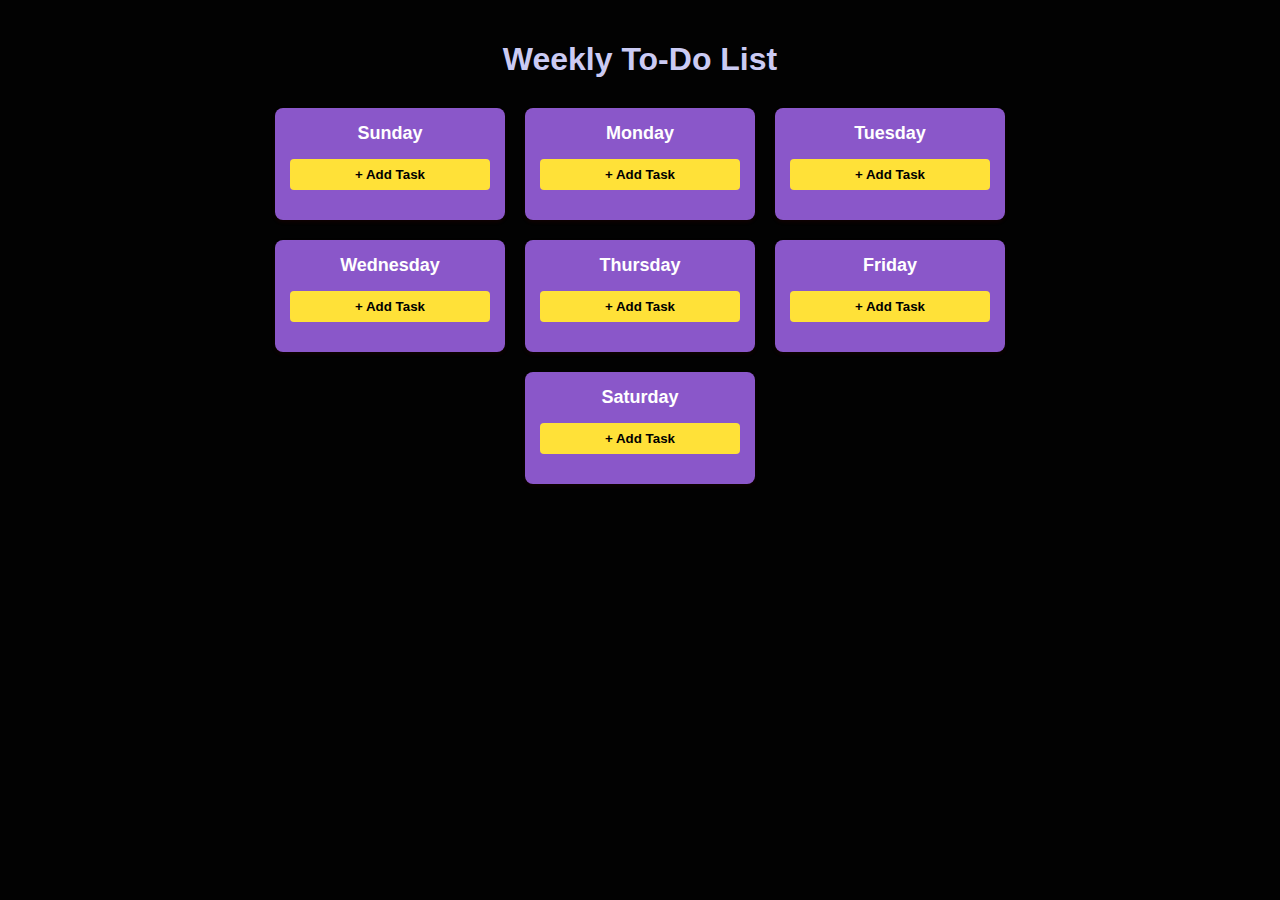
<file: index.html>
<!DOCTYPE html>
<html lang="en">
<head>
  <meta charset="UTF-8">
  <title>To-Do List with Time Picker</title>
  <link rel="stylesheet" href="style.css">
  
</head>
<body>
  <h1>Weekly To-Do List</h1>
  
  <div class="days-container">
    <div class="day-card" id="Sunday">
      <div class="day-title">Sunday</div>
      <button class="add-task-btn" onclick="showTaskForm('Sunday')">+ Add Task</button>
      <div class="task-list" id="Sunday-tasks"></div>
    </div>
    
    <div class="day-card" id="Monday">
      <div class="day-title">Monday</div>
      <button class="add-task-btn" onclick="showTaskForm('Monday')">+ Add Task</button>
      <div class="task-list" id="Monday-tasks"></div>
    </div>
    
    <div class="day-card" id="Tuesday">
      <div class="day-title">Tuesday</div>
      <button class="add-task-btn" onclick="showTaskForm('Tuesday')">+ Add Task</button>
      <div class="task-list" id="Tuesday-tasks"></div>
    </div>
    
    <div class="day-card" id="Wednesday">
      <div class="day-title">Wednesday</div>
      <button class="add-task-btn" onclick="showTaskForm('Wednesday')">+ Add Task</button>
      <div class="task-list" id="Wednesday-tasks"></div>
    </div>
    
    <div class="day-card" id="Thursday">
      <div class="day-title">Thursday</div>
      <button class="add-task-btn" onclick="showTaskForm('Thursday')">+ Add Task</button>
      <div class="task-list" id="Thursday-tasks"></div>
    </div>
    
    <div class="day-card" id="Friday">
      <div class="day-title">Friday</div>
      <button class="add-task-btn" onclick="showTaskForm('Friday')">+ Add Task</button>
      <div class="task-list" id="Friday-tasks"></div>
    </div>
    
    <div class="day-card" id="Saturday">
      <div class="day-title">Saturday</div>
      <button class="add-task-btn" onclick="showTaskForm('Saturday')">+ Add Task</button>
      <div class="task-list" id="Saturday-tasks"></div>
    </div>
  </div>

 <script src="script.js"></script>
</body>
</html>
</file>
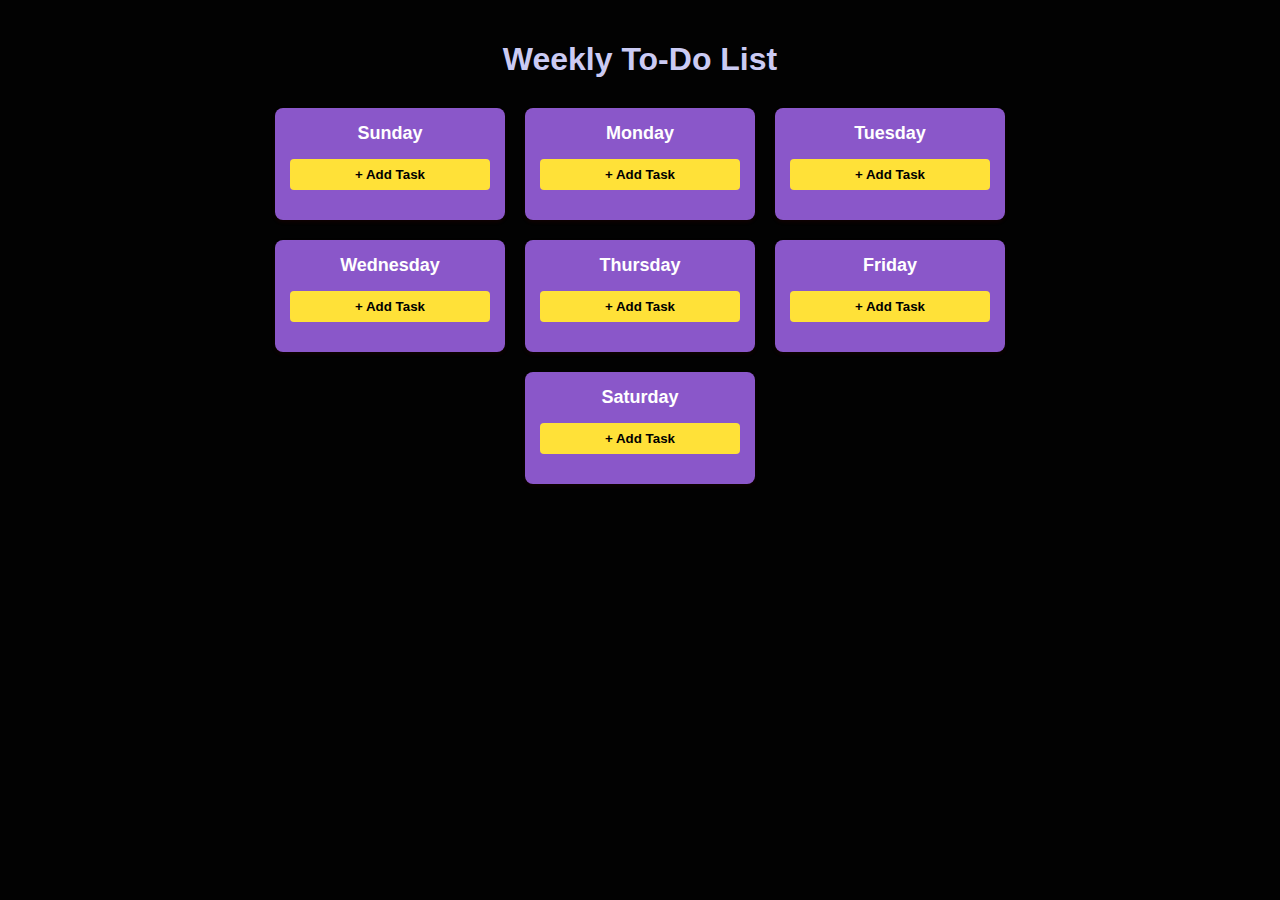
<file: To_do.html>
<!DOCTYPE html>
<html lang="en">
<head>
  <meta charset="UTF-8">
  <title>To-Do List with Time Picker</title>
  <link rel="stylesheet" href="style.css">
  
</head>
<body>
  <h1>Weekly To-Do List</h1>
  
  <div class="days-container">
    <div class="day-card" id="Sunday">
      <div class="day-title">Sunday</div>
      <button class="add-task-btn" onclick="showTaskForm('Sunday')">+ Add Task</button>
      <div class="task-list" id="Sunday-tasks"></div>
    </div>
    
    <div class="day-card" id="Monday">
      <div class="day-title">Monday</div>
      <button class="add-task-btn" onclick="showTaskForm('Monday')">+ Add Task</button>
      <div class="task-list" id="Monday-tasks"></div>
    </div>
    
    <div class="day-card" id="Tuesday">
      <div class="day-title">Tuesday</div>
      <button class="add-task-btn" onclick="showTaskForm('Tuesday')">+ Add Task</button>
      <div class="task-list" id="Tuesday-tasks"></div>
    </div>
    
    <div class="day-card" id="Wednesday">
      <div class="day-title">Wednesday</div>
      <button class="add-task-btn" onclick="showTaskForm('Wednesday')">+ Add Task</button>
      <div class="task-list" id="Wednesday-tasks"></div>
    </div>
    
    <div class="day-card" id="Thursday">
      <div class="day-title">Thursday</div>
      <button class="add-task-btn" onclick="showTaskForm('Thursday')">+ Add Task</button>
      <div class="task-list" id="Thursday-tasks"></div>
    </div>
    
    <div class="day-card" id="Friday">
      <div class="day-title">Friday</div>
      <button class="add-task-btn" onclick="showTaskForm('Friday')">+ Add Task</button>
      <div class="task-list" id="Friday-tasks"></div>
    </div>
    
    <div class="day-card" id="Saturday">
      <div class="day-title">Saturday</div>
      <button class="add-task-btn" onclick="showTaskForm('Saturday')">+ Add Task</button>
      <div class="task-list" id="Saturday-tasks"></div>
    </div>
  </div>

 <script src="script.js"></script>
</body>
</html>
</file>
<file: style.css>
body {
      font-family: Arial, sans-serif;
      max-width: 800px;
      margin: 0 auto;
      padding: 20px;
      background-color: #020202;
      color: white;
    }
    h1 {
      color: #cbcbf4;
      text-align: center;
    }
    .days-container {
      display: flex;
      flex-wrap: wrap;
      gap: 20px;
      margin-top: 30px;
      justify-content: center;
    }
    .day-card {
      background: #8a57c9;
      border-radius: 8px;
      padding: 15px;
      width: 200px;
      box-shadow: 0 2px 4px rgba(159, 5, 5, 0.1);
    }
    .day-title {
      font-weight: bold;
      font-size: 18px;
      margin-bottom: 15px;
      text-align: center;
      color: white;
    }
    .add-task-btn {
      background: #ffe138;
      color: rgb(0, 0, 0);
      border: none;
      padding: 8px 12px;
      border-radius: 4px;
      cursor: pointer;
      width: 100%;
      font-weight: bold;
    }
    .task-list {
      margin-top: 15px;
    }
    .task-item {
      background: #3a3a3a;
      padding: 10px;
      margin-bottom: 8px;
      border-radius: 4px;
      display: flex;
      justify-content: space-between;
      align-items: center;
    }
    .task-content {
      flex-grow: 1;
    }
    .task-time {
      font-size: 12px;
      color: #b3b3b3;
      margin-bottom: 3px;
    }
    .task-desc {
      margin: 5px 0;
      color: white;
    }
    .task-controls {
      display: flex;
      flex-direction: column;
      gap: 3px;
    }
    .task-controls button {
      background: #5a5a5a;
      border: none;
      width: 24px;
      height: 24px;
      border-radius: 3px;
      cursor: pointer;
      color: white;
      display: flex;
      align-items: center;
      justify-content: center;
    }
    .task-controls button:hover {
      background: #7a7a7a;
    }
    .time-selector {
      display: flex;
      gap: 5px;
      margin-bottom: 10px;
      align-items: center;
    }
    select {
      padding: 5px;
      border-radius: 4px;
      border: 1px solid #444;
      background: #333;
      color: white;
    }
    .task-form {
      background: #4a3a6e;
      padding: 10px;
      border-radius: 5px;
      margin-top: 10px;
    }
    .task-form input[type="text"] {
      width: 100%;
      padding: 8px;
      margin-bottom: 10px;
      border: 1px solid #444;
      border-radius: 4px;
      box-sizing: border-box;
      background: #333;
      color: white;
    }
    .form-buttons {
      display: flex;
      gap: 5px;
    }
    .form-buttons button {
      flex: 1;
      padding: 5px;
      border: none;
      border-radius: 3px;
      cursor: pointer;
      font-weight: bold;
    }
    .save-btn {
      background: #4CAF50;
      color: white;
    }
    .completed {
  text-decoration: line-through;
  color: #888;
}
.task-controls button:last-child {
  background-color: #e74c3c;  /* red */
}
.task-controls button:last-child:hover {
  background-color: #ff5e5e;
}

    .cancel-btn {
      background: #f44336;
      color: white;
    }
</file>
